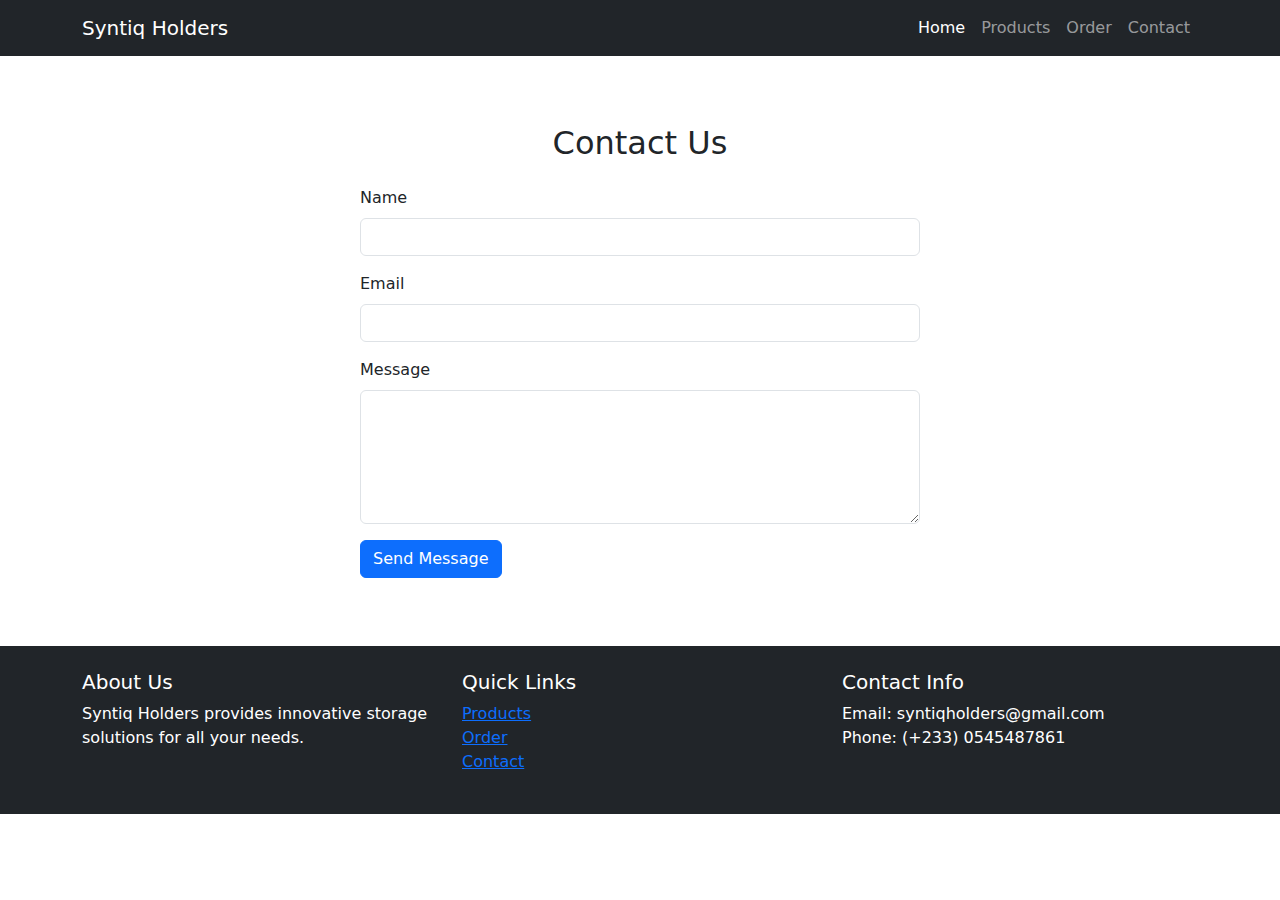
<file: contact.html>
<!-- contact.html -->
<!DOCTYPE html>
<html lang="en">
<head>
    <meta charset="UTF-8">
    <meta name="viewport" content="width=device-width, initial-scale=1.0">
    <title>Syntiq Holders - Contact</title>
    <link href="https://cdn.jsdelivr.net/npm/bootstrap@5.3.0/dist/css/bootstrap.min.css" rel="stylesheet">
    <link rel="stylesheet" href="styles.css">
</head>
<body>
    
    <!-- Navigation -->
    <nav class="navbar navbar-expand-lg navbar-dark bg-dark">
        <div class="container">
            <a class="navbar-brand" href="index.html">Syntiq Holders</a>
            <button class="navbar-toggler" type="button" data-bs-toggle="collapse" data-bs-target="#navbarNav">
                <span class="navbar-toggler-icon"></span>
            </button>
            <div class="collapse navbar-collapse" id="navbarNav">
                <ul class="navbar-nav ms-auto">
                    <li class="nav-item">
                        <a class="nav-link active" href="index.html">Home</a>
                    </li>
                    <li class="nav-item">
                        <a class="nav-link" href="products.html">Products</a>
                    </li>
                    <li class="nav-item">
                        <a class="nav-link" href="order.html">Order</a>
                    </li>
                    <li class="nav-item">
                        <a class="nav-link" href="contact.html">Contact</a>
                    </li>
                </ul>
            </div>
        </div>
    </nav>

    <!-- Navigation (same as index.html) -->
    
    <div class="container my-5">
        <div class="contact-form">
            <h2 class="text-center mb-4">Contact Us</h2>
            <form id="contact-form" onsubmit="submitContact(event)">
                <div class="mb-3">
                    <label for="name" class="form-label">Name</label>
                    <input type="text" class="form-control" id="name" required>
                </div>
                <div class="mb-3">
                    <label for="email" class="form-label">Email</label>
                    <input type="email" class="form-control" id="email" required>
                </div>
                <div class="mb-3">
                    <label for="message" class="form-label">Message</label>
                    <textarea class="form-control" id="message" rows="5" required></textarea>
                </div>
                <button type="submit" class="btn btn-primary">Send Message</button>
            </form>
        </div>
    </div>

    
    <!-- Footer -->
    <footer class="bg-dark text-white py-4">
        <div class="container">
            <div class="row">
                <div class="col-md-4">
                    <h5>About Us</h5>
                    <p>Syntiq Holders provides innovative storage solutions for all your needs.</p>
                </div>
                <div class="col-md-4">
                    <h5>Quick Links</h5>
                    <ul class="list-unstyled">
                        <li><a href="products.html">Products</a></li>
                        <li><a href="order.html">Order</a></li>
                        <li><a href="contact.html">Contact</a></li>
                    </ul>
                </div>
                <div class="col-md-4">
                    <h5>Contact Info</h5>
                    <p>Email: syntiqholders@gmail.com<br>
                    Phone: (+233) 0545487861</p>
                </div>
            </div>
        </div>
    </footer>

    <!-- Footer (same as index.html) -->
    
    <script src="https://cdn.jsdelivr.net/npm/bootstrap@5.3.0/dist/js/bootstrap.bundle.min.js"></script>
    <script src="js/contact.js"></script>
</body>
</html>
</file>
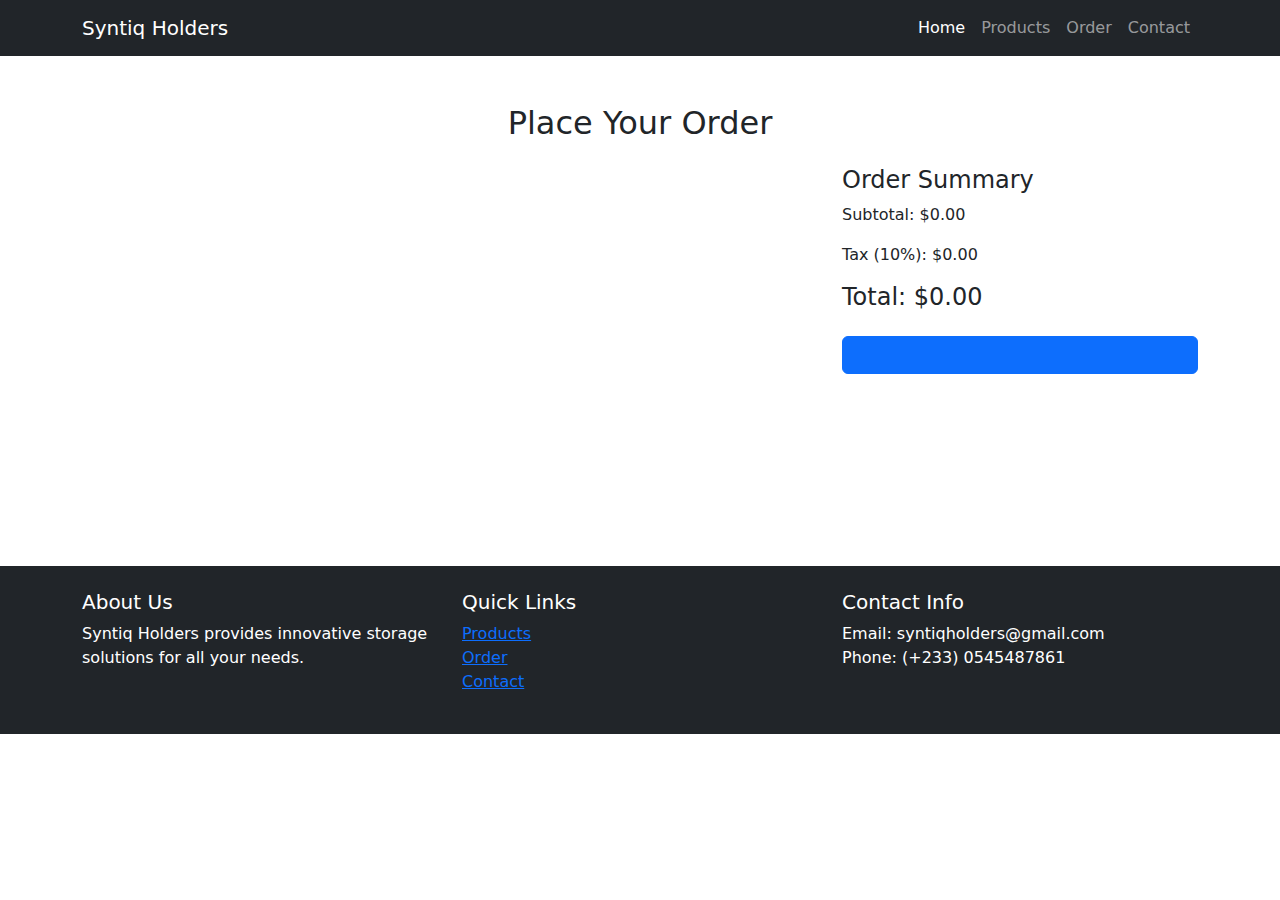
<file: order.html>
<!-- order.html -->
<!DOCTYPE html>
<html lang="en">
<head>
    <meta charset="UTF-8">
    <meta name="viewport" content="width=device-width, initial-scale=1.0">
    <title>Syntiq Holders - Order</title>
    <link href="https://cdn.jsdelivr.net/npm/bootstrap@5.3.0/dist/css/bootstrap.min.css" rel="stylesheet">
    <link rel="stylesheet" href="styles.css">
</head>
<body>
    
    <!-- Navigation -->
    <nav class="navbar navbar-expand-lg navbar-dark bg-dark">
        <div class="container">
            <a class="navbar-brand" href="index.html">Syntiq Holders</a>
            <button class="navbar-toggler" type="button" data-bs-toggle="collapse" data-bs-target="#navbarNav">
                <span class="navbar-toggler-icon"></span>
            </button>
            <div class="collapse navbar-collapse" id="navbarNav">
                <ul class="navbar-nav ms-auto">
                    <li class="nav-item">
                        <a class="nav-link active" href="index.html">Home</a>
                    </li>
                    <li class="nav-item">
                        <a class="nav-link" href="products.html">Products</a>
                    </li>
                    <li class="nav-item">
                        <a class="nav-link" href="order.html">Order</a>
                    </li>
                    <li class="nav-item">
                        <a class="nav-link" href="contact.html">Contact</a>
                    </li>
                </ul>
            </div>
        </div>
    </nav>

    <!-- Navigation (same as index.html) -->
    
    <div class="container my-5">
        <h2 class="text-center mb-4">Place Your Order</h2>
        <div class="row">
            <div class="col-md-8">
                <div id="cart-items">
                    <!-- Cart items will be loaded dynamically -->
                </div>
            </div>
            <div class="col-md-4">
                <div class="order-summary">
                    <h4>Order Summary</h4>
                    <div id="order-total"></div>
                    <button class="btn btn-primary w-100 mt-3" onclick="processOrder()"> <a href="https://wa.me/+233596041940">Checkout</a> </button>
                </div>
            </div>
        </div>
    </div>

    <br /><br /><br />
    
    <centre> 
    
    <script async src='https://d2mpatx37cqexb.cloudfront.net/delightchat-whatsapp-widget/embeds/embed.min.js'></script>
        <script>
          var wa_btnSetting = {"btnColor":"#16BE45","ctaText":"WhatsApp Us","cornerRadius":40,"marginBottom":20,"marginLeft":20,"marginRight":20,"btnPosition":"right","whatsAppNumber":"+233596041940","welcomeMessage":"Hello, welcome to Syntiq Holders. \nLet's validate and confirm your order. ","zIndex":999999,"btnColorScheme":"light"};
          window.onload = () => {
            _waEmbed(wa_btnSetting);
          };
        </script>

    
    </centre>
    
    <br /><br /><br />
        
    <!-- Footer -->
    <footer class="bg-dark text-white py-4">
        <div class="container">
            <div class="row">
                <div class="col-md-4">
                    <h5>About Us</h5>
                    <p>Syntiq Holders provides innovative storage solutions for all your needs.</p>
                </div>
                <div class="col-md-4">
                    <h5>Quick Links</h5>
                    <ul class="list-unstyled">
                        <li><a href="products.html">Products</a></li>
                        <li><a href="order.html">Order</a></li>
                        <li><a href="contact.html">Contact</a></li>
                    </ul>
                </div>
                <div class="col-md-4">
                    <h5>Contact Info</h5>
                    <p>Email: syntiqholders@gmail.com<br>
                    Phone: (+233) 0545487861</p>
                </div>
            </div>
        </div>
    </footer>

    <!-- Footer (same as index.html) -->
    
    <script src="https://cdn.jsdelivr.net/npm/bootstrap@5.3.0/dist/js/bootstrap.bundle.min.js"></script>
    <script src="js/order.js"></script>
</body>
</html>
</file>
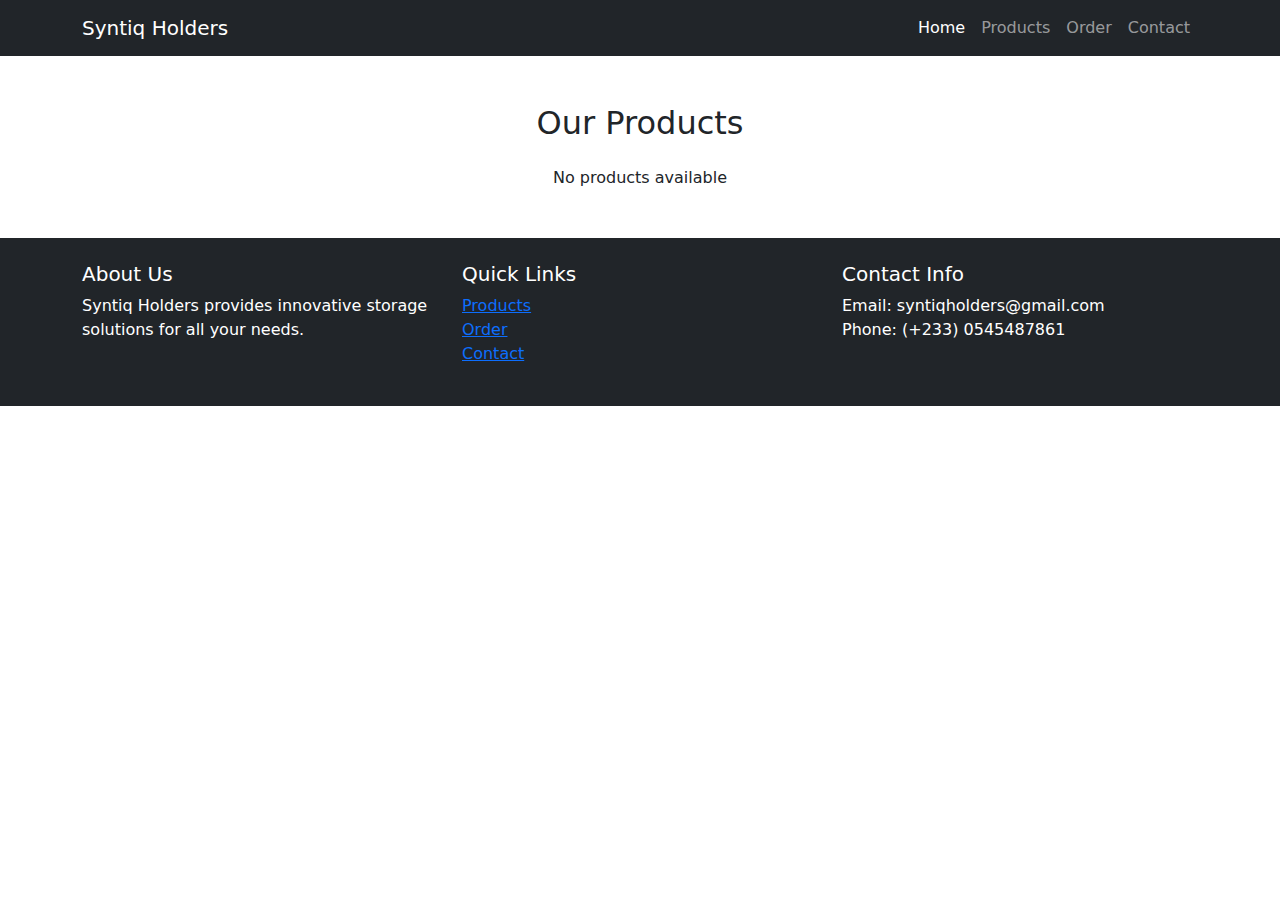
<file: products.html>
<!-- products.html -->
<!DOCTYPE html>
<html lang="en">
<head>
    <meta charset="UTF-8">
    <meta name="viewport" content="width=device-width, initial-scale=1.0">
    <title>Syntiq Holders - Products</title>
    <link href="https://cdn.jsdelivr.net/npm/bootstrap@5.3.0/dist/css/bootstrap.min.css" rel="stylesheet">
    <link rel="stylesheet" href="styles.css">
</head>
<body>
    
    <!-- Navigation -->
    <nav class="navbar navbar-expand-lg navbar-dark bg-dark">
        <div class="container">
            <a class="navbar-brand" href="index.html">Syntiq Holders</a>
            <button class="navbar-toggler" type="button" data-bs-toggle="collapse" data-bs-target="#navbarNav">
                <span class="navbar-toggler-icon"></span>
            </button>
            <div class="collapse navbar-collapse" id="navbarNav">
                <ul class="navbar-nav ms-auto">
                    <li class="nav-item">
                        <a class="nav-link active" href="index.html">Home</a>
                    </li>
                    <li class="nav-item">
                        <a class="nav-link" href="products.html">Products</a>
                    </li>
                    <li class="nav-item">
                        <a class="nav-link" href="order.html">Order</a>
                    </li>
                    <li class="nav-item">
                        <a class="nav-link" href="contact.html">Contact</a>
                    </li>
                </ul>
            </div>
        </div>
    </nav>

    <!-- Navigation (same as index.html) -->
    
    <div class="container my-5">
        <h2 class="text-center mb-4">Our Products</h2>
        <div class="row" id="products-container">
            <!-- Products will be loaded dynamically -->
        </div>
    </div>

    
    <!-- Footer -->
    <footer class="bg-dark text-white py-4">
        <div class="container">
            <div class="row">
                <div class="col-md-4">
                    <h5>About Us</h5>
                    <p>Syntiq Holders provides innovative storage solutions for all your needs.</p>
                </div>
                <div class="col-md-4">
                    <h5>Quick Links</h5>
                    <ul class="list-unstyled">
                        <li><a href="products.html">Products</a></li>
                        <li><a href="order.html">Order</a></li>
                        <li><a href="contact.html">Contact</a></li>
                    </ul>
                </div>
                <div class="col-md-4">
                    <h5>Contact Info</h5>
                    <p>Email: syntiqholders@gmail.com<br>
                    Phone: (+233) 0545487861</p>
                </div>
            </div>
        </div>
    </footer>

    <!-- Footer (same as index.html) -->
    
    <script src="https://cdn.jsdelivr.net/npm/bootstrap@5.3.0/dist/js/bootstrap.bundle.min.js"></script>
    <script src="js/products.js"></script>
</body>
</html>
</file>
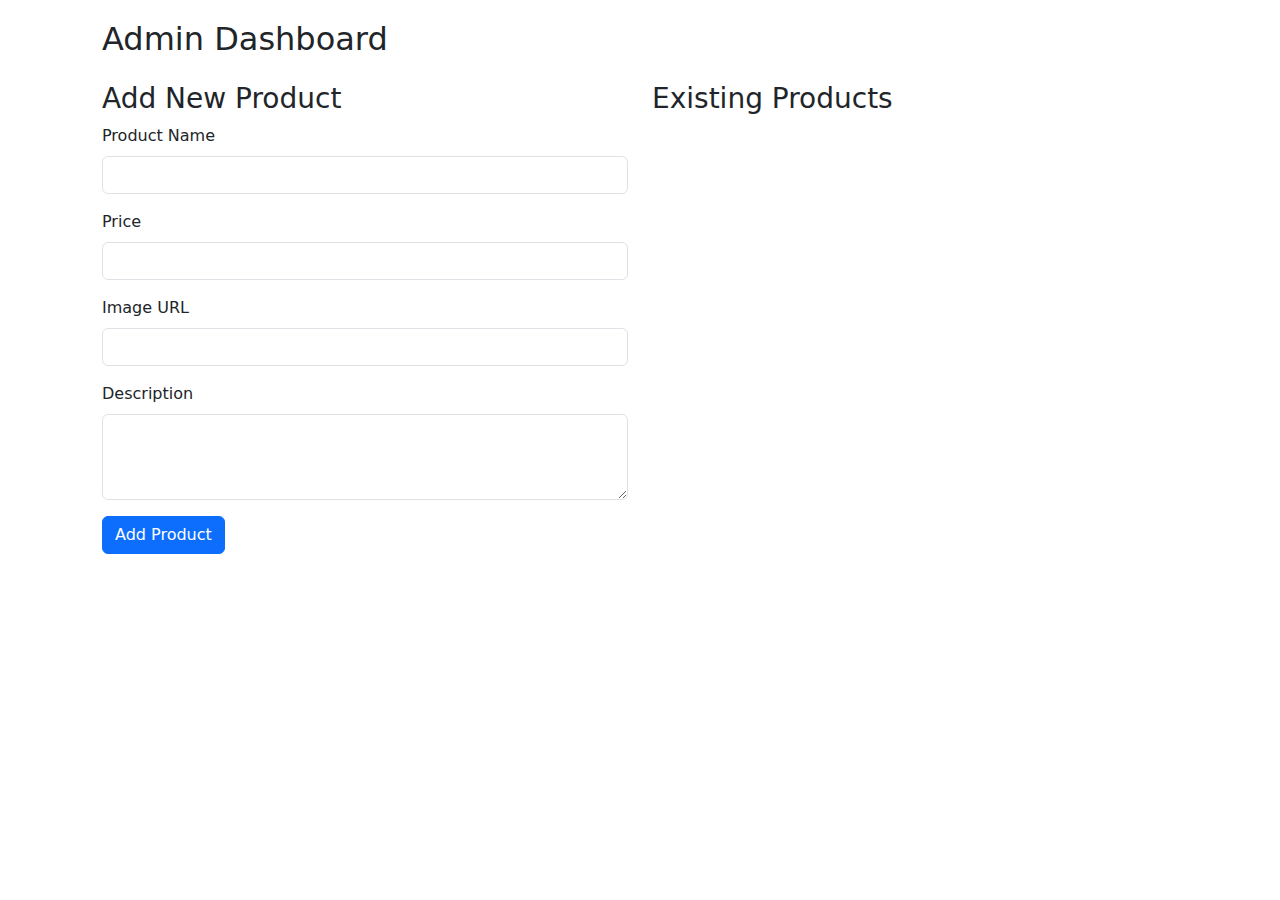
<file: admin/dashboard.html>
<!-- admin/dashboard.html -->
<!DOCTYPE html>
<html lang="en">
<head>
    <meta charset="UTF-8">
    <meta name="viewport" content="width=device-width, initial-scale=1.0">
    <title>Admin Dashboard - Syntiq Holders</title>
    <link href="https://cdn.jsdelivr.net/npm/bootstrap@5.3.0/dist/css/bootstrap.min.css" rel="stylesheet">
    <link rel="stylesheet" href="../styles.css">
</head>
<body>
    <div class="container">
        <div class="admin-panel">
            <h2 class="mb-4">Admin Dashboard</h2>
            <div class="row">
                <div class="col-md-6">
                    <h3>Add New Product</h3>
                    <form id="product-form" onsubmit="addProduct(event)">
                        <div class="mb-3">
                            <label for="productName" class="form-label">Product Name</label>
                            <input type="text" class="form-control" id="productName" required>
                        </div>
                        <div class="mb-3">
                            <label for="productPrice" class="form-label">Price</label>
                            <input type="number" class="form-control" id="productPrice" step="0.01" required>
                        </div>
                        <div class="mb-3">
                            <label for="productImage" class="form-label">Image URL</label>
                            <input type="text" class="form-control" id="productImage" required>
                        </div>
                        <div class="mb-3">
                            <label for="productDescription" class="form-label">Description</label>
                            <textarea class="form-control" id="productDescription" rows="3" required></textarea>
                        </div>
                        <button type="submit" class="btn btn-primary">Add Product</button>
                    </form>
                </div>
                <div class="col-md-6">
                    <h3>Existing Products</h3>
                    <div id="product-list">
                        <!-- Products will be loaded dynamically -->
                    </div>
                </div>
            </div>
        </div>
    </div>

    <script src="https://cdn.jsdelivr.net/npm/bootstrap@5.3.0/dist/js/bootstrap.bundle.min.js"></script>
    <script src="js/dashboard.js"></script>
</body>
</html>
</file>
<file: styles.css>
/* styles.css -- */
:root {
    --primary-color: #007bff;
    --secondary-color: #6c757d;
}

.hero-section {
    background: linear-gradient(rgba(0,0,0,0.5), rgba(0,0,0,0.5)), url('images/hero-bg.jpg');
    background-size: cover;
    background-position: center;
    color: white;
    padding: 100px 0;
    text-align: center;
}

.product-card {
    border: 1px solid #ddd;
    padding: 15px;
    margin-bottom: 20px;
    transition: transform 0.3s;
}

.product-card:hover {
    transform: translateY(-5px);
    box-shadow: 0 5px 15px rgba(0,0,0,0.1);
}

.contact-form {
    max-width: 600px;
    margin: 0 auto;
    padding: 20px;
}

/* Admin Styles */
.admin-panel {
    padding: 20px;
}

.login-form {
    max-width: 400px;
    margin: 100px auto;
    padding: 20px;
    border: 1px solid #ddd;
    border-radius: 5px;
}
<!-- styles.css -->
:root {
    --primary-color: #007bff;
    --secondary-color: #6c757d;
}

.hero-section {
    background: linear-gradient(rgba(0,0,0,0.5), rgba(0,0,0,0.5)), url('images/hero-bg.jpg');
    background-size: cover;
    background-position: center;
    color: white;
    padding: 100px 0;
    text-align: center;
}

.product-card {
    border: 1px solid #ddd;
    padding: 15px;
    margin-bottom: 20px;
    transition: transform 0.3s;
}

.product-card:hover {
    transform: translateY(-5px);
    box-shadow: 0 5px 15px rgba(0,0,0,0.1);
}

.contact-form {
    max-width: 600px;
    margin: 0 auto;
    padding: 20px;
}

/* Admin Styles */
.admin-panel {
    padding: 20px;
}

.login-form {
    max-width: 400px;
    margin: 100px auto;
    padding: 20px;
    border: 1px solid #ddd;
    border-radius: 5px;
}
<!-- styles.css -->
:root {
    --primary-color: #007bff;
    --secondary-color: #6c757d;
}

.hero-section {
    background: linear-gradient(rgba(0,0,0,0.5), rgba(0,0,0,0.5)), url('images/hero-bg.jpg');
    background-size: cover;
    background-position: center;
    color: white;
    padding: 100px 0;
    text-align: center;
}

.product-card {
    border: 1px solid #ddd;
    padding: 15px;
    margin-bottom: 20px;
    transition: transform 0.3s;
}

.product-card:hover {
    transform: translateY(-5px);
    box-shadow: 0 5px 15px rgba(0,0,0,0.1);
}

.contact-form {
    max-width: 600px;
    margin: 0 auto;
    padding: 20px;
}

/* Admin Styles */
.admin-panel {
    padding: 20px;
}

.login-form {
    max-width: 400px;
    margin: 100px auto;
    padding: 20px;
    border: 1px solid #ddd;
    border-radius: 5px;
}
</file>
